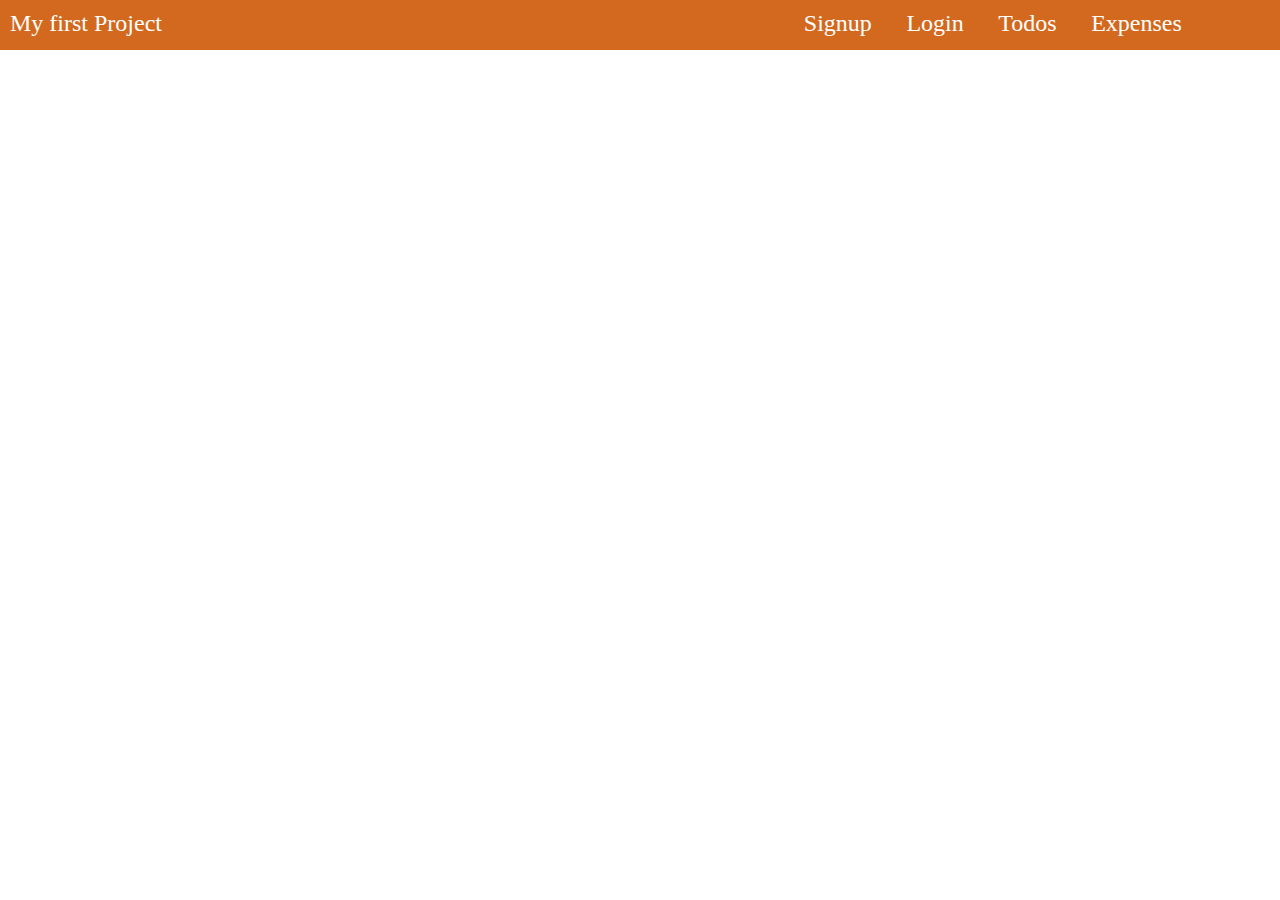
<file: index.html>
<!DOCTYPE html>
<html lang="en">

<head>
    <meta charset="UTF-8">
    <meta name="viewport" content="width=device-width, initial-scale=1.0">
    <link rel="stylesheet" href="./styles/index.css">
    <title>HOME PAGE</title>
</head>

<body>
    <div id ="nav"></div>
    <div id ="footer"></div>
</body>
<script src="./scripts/footer.js"></script>
<script src ="./scripts/navbar.js" type ="module"></script>
<scipt src="./scripts/index.js" type ="module"></scipt>

</html>
</file>
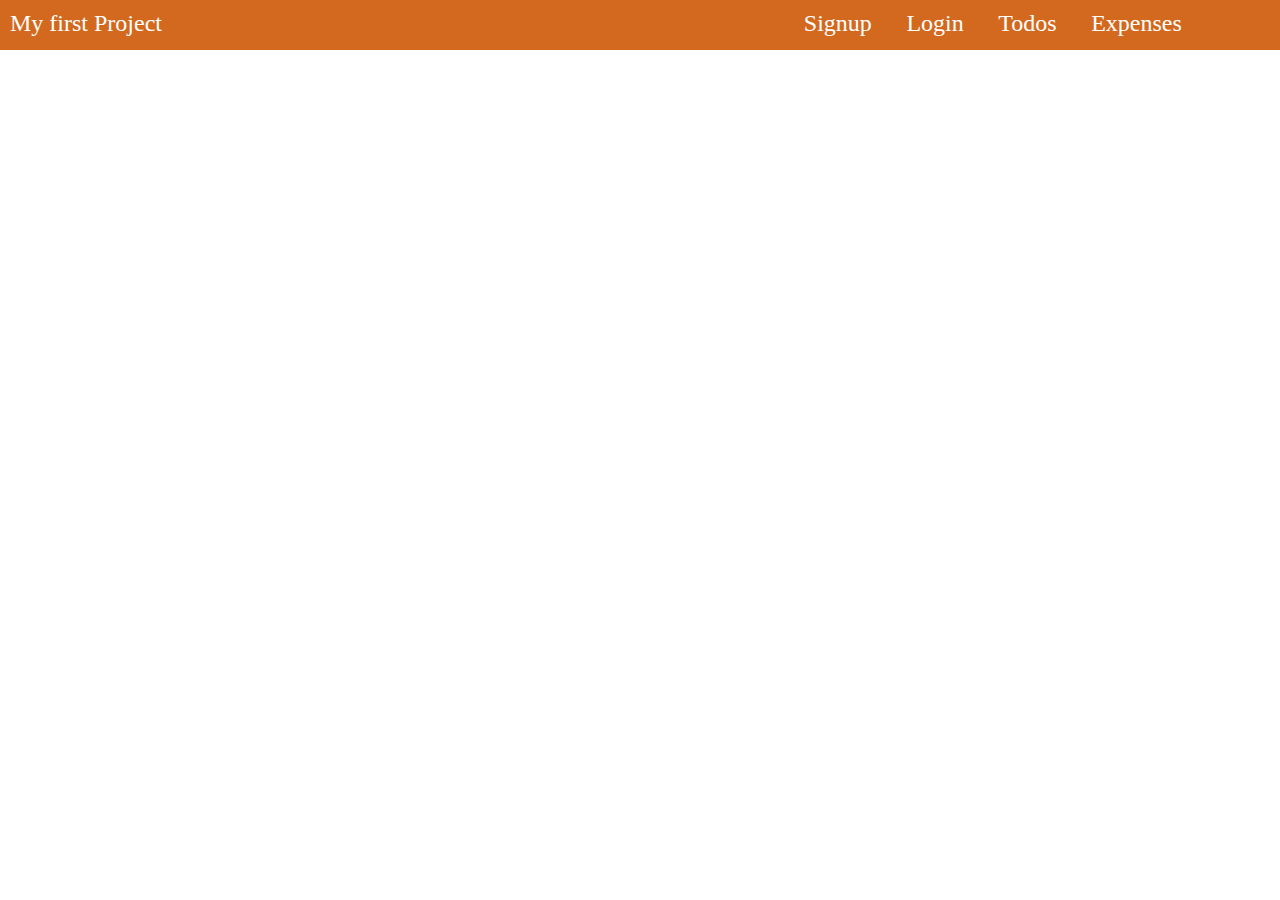
<file: expenses.html>
<!DOCTYPE html>
<html lang="en">

<head>
    <meta charset="UTF-8">
    <meta name="viewport" content="width=device-width, initial-scale=1.0">
    <link rel="stylesheet" href="./styles/index.css">
    <title>Signup PAGE</title>
</head>

<body>
    <div id ="nav"></div>
</body>
<script src ="./scripts/navbar.js" type ="module"></script>
</html>
</file>
<file: styles/index.css>
body{
    margin:0;
    min-height: 100vh;
     
}
#nav{
    width:100%;
    background-color: chocolate;
    height: 50px;
    color: white;
    justify-content: space-between;
    

}
#nav-container{
    display: flex;
    justify-content: space-between;
    margin: auto;
    padding:10px;
 
}
#nav-links{
    display: flex;
    justify-content: space-between;
    width:30%;
    margin-right: 7%;

}
a{
    color:white;
    text-decoration: none;
    font-size: 1.5rem;
    
}
a:hover{
    color:brown;
    transition: color 0.5 sec;
    text-shadow: 1px 1px 2px pink;
}
</file>
